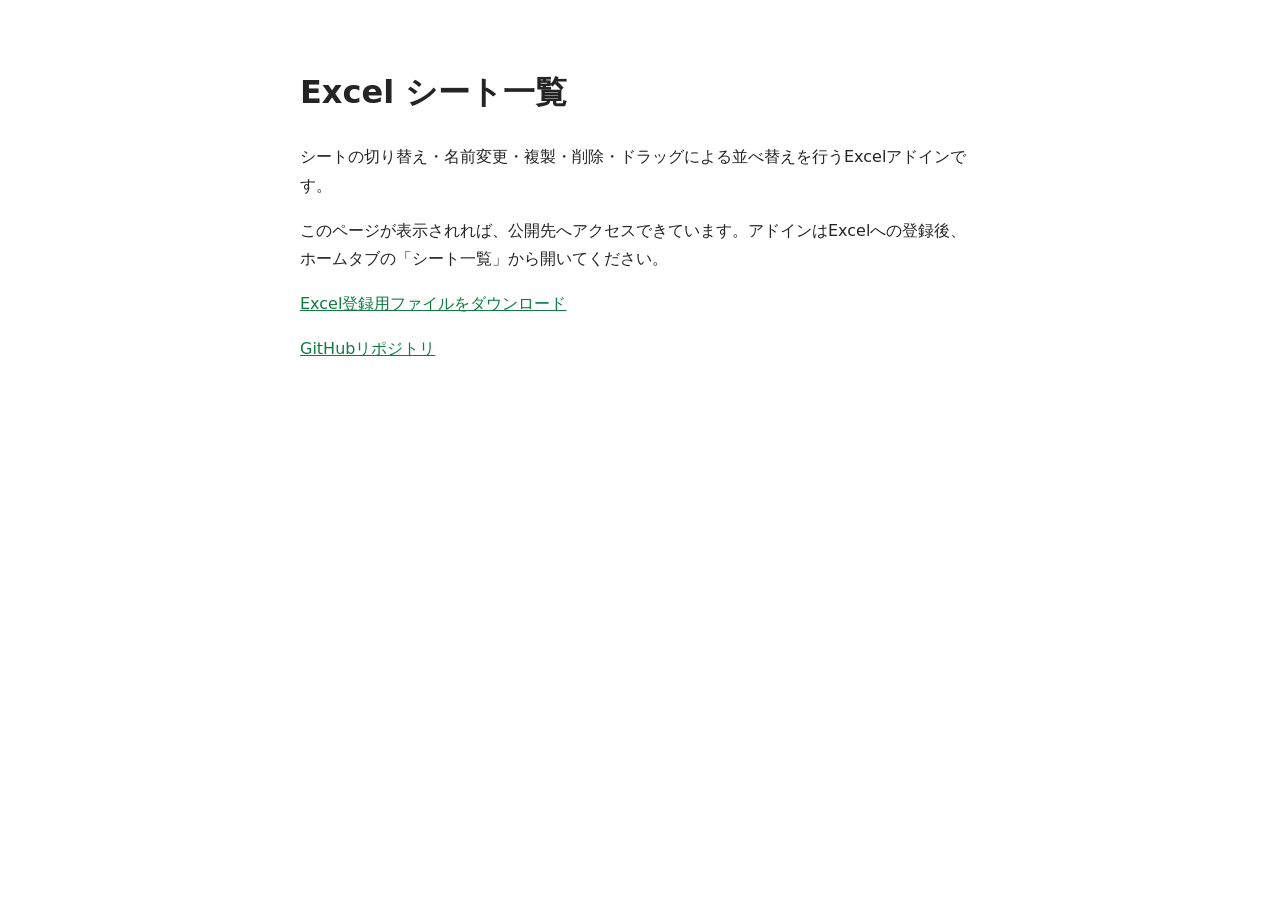
<file: index.html>
<!doctype html>
<html lang="ja"><head><meta charset="utf-8"><meta name="viewport" content="width=device-width,initial-scale=1"><title>Excel シート一覧</title>
<style>body{font-family:system-ui,sans-serif;max-width:680px;margin:64px auto;padding:0 24px;line-height:1.8;color:#242424}a{color:#107c41}</style></head>
<body><h1>Excel シート一覧</h1><p>シートの切り替え・名前変更・複製・削除・ドラッグによる並べ替えを行うExcelアドインです。</p>
<p>このページが表示されれば、公開先へアクセスできています。アドインはExcelへの登録後、ホームタブの「シート一覧」から開いてください。</p>
<p><a href="manifest.xml" download="manifest.xml">Excel登録用ファイルをダウンロード</a></p>
<p><a href="https://github.com/hyodoarch/excel-sheet-sidebar">GitHubリポジトリ</a></p></body></html>
</file>
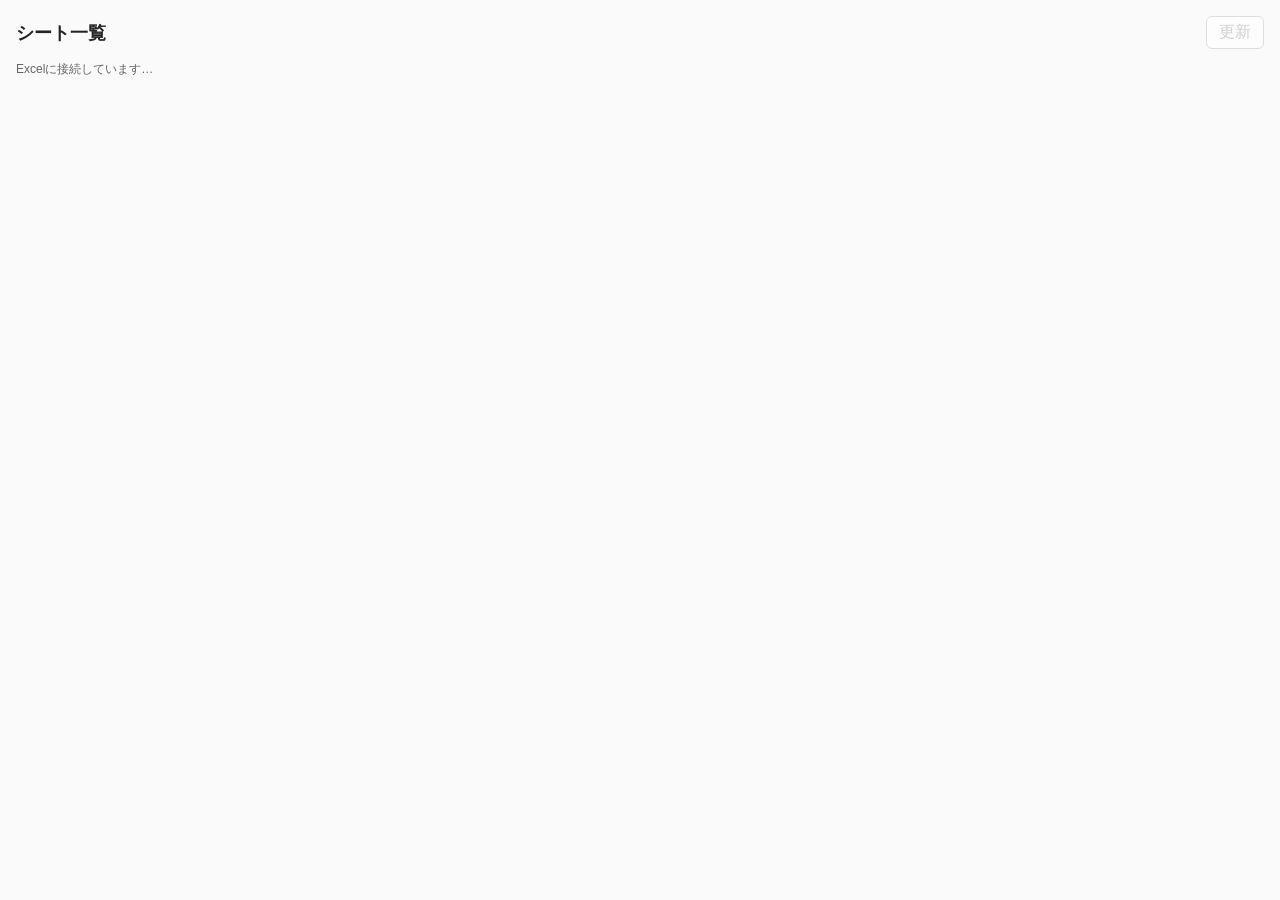
<file: taskpane.html>
<!doctype html><html lang="ja"><head><meta charset="UTF-8"><meta name="viewport" content="width=device-width,initial-scale=1"><title>シート一覧</title><script src="https://appsforoffice.microsoft.com/lib/1/hosted/office.js"></script><link href="81f351afc5752403423b.css" rel="stylesheet"><script defer="defer" src="polyfill.js"></script><script defer="defer" src="taskpane.js"></script></head><body><header><h1>シート一覧</h1><button id="refresh" type="button" disabled="disabled">更新</button></header><p id="status" role="status">Excelに接続しています…</p><nav id="sheet-list" aria-label="ワークシート"></nav></body></html>
</file>
<file: 81f351afc5752403423b.css>
*{box-sizing:border-box}body{margin:0;padding:16px;font-family:Yu Gothic UI,sans-serif;color:#242424;background:#fafafa}header{display:-ms-flexbox;display:flex;-ms-flex-align:center;align-items:center;-ms-flex-pack:justify;justify-content:space-between;gap:12px}h1{margin:0;font-size:18px}button{font:inherit;cursor:pointer}#refresh{padding:5px 12px;border:1px solid#ccc;border-radius:6px;background:white}#status{font-size:12px;color:#666;overflow-wrap:anywhere}#sheet-list{display:-ms-flexbox;display:flex;-ms-flex-direction:column;flex-direction:column;gap:6px}.sheet{width:100%;padding:5px 10px;text-align:left;overflow-wrap:anywhere;border:1px solid#ddd;border-radius:6px;background:white;color:#242424}.sheet:hover{background:#edf5ef}.sheet.active{border-color:#107c41;background:#e1f0e7;color:#0b6032;font-weight:700}button:focus-visible{outline:2px solid#107c41;outline-offset:2px}button:disabled{cursor:wait;opacity:.6}.sheet-menu{position:fixed;z-index:1000;padding:4px;background:white;border:1px solid#ccc;border-radius:6px;box-shadow:0 4px 16px rgba(0,0,0,.2)}.sheet-menu button{display:block;padding:8px 16px;border:0;border-radius:4px;background:white}.sheet-menu button:hover{background:#edf5ef}.rename-dialog{width:min(320px,90vw);padding:20px;border:1px solid#ccc;border-radius:8px}.rename-dialog::-ms-backdrop{background:rgba(0,0,0,.2)}.rename-dialog::backdrop{background:rgba(0,0,0,.2)}.rename-dialog label{display:block;margin-bottom:8px;font-weight:700}.rename-dialog input{width:100%;padding:8px;font:inherit}.rename-dialog .actions{display:-ms-flexbox;display:flex;-ms-flex-pack:end;justify-content:flex-end;gap:8px;margin-top:16px}.rename-dialog button{padding:6px 12px}.rename-error{color:#b42318;font-size:12px;overflow-wrap:anywhere}.sheet[draggable=true]{cursor:grab;-webkit-user-select:none;-ms-user-select:none;user-select:none}.sheet.dragging{opacity:.45;cursor:grabbing}.sheet.drop-before{box-shadow:0 -3px#107c41}.sheet.drop-after{box-shadow:0 3px#107c41}.sheet-name-input{font:inherit;outline:2px solid#107c41;outline-offset:-1px;cursor:text}.inline-rename-error{margin:4px 0 0}.inline-rename-error:empty{display:none}
</file>
